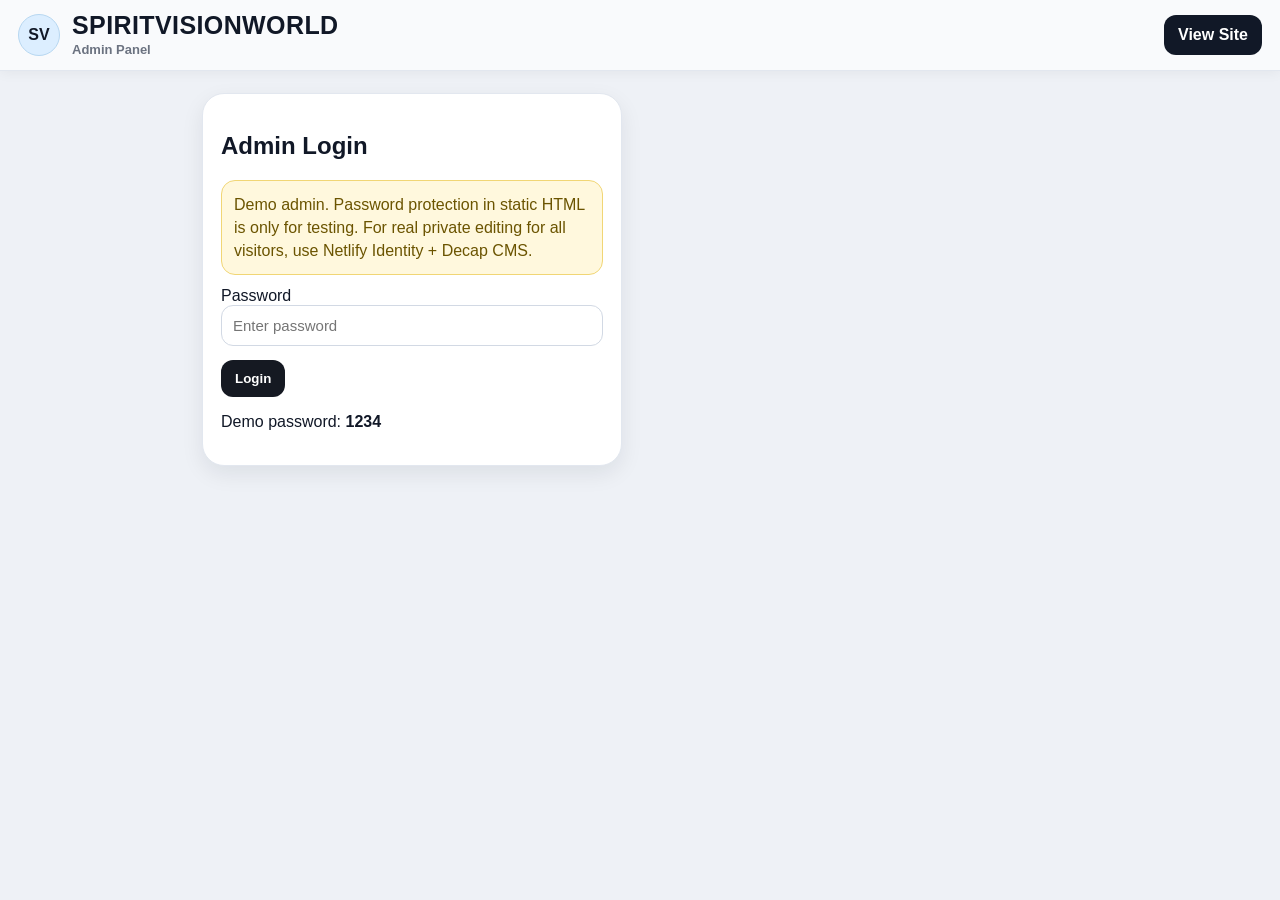
<file: admin/index.html>
<!DOCTYPE html><html lang="en"><head><meta charset="UTF-8"/><meta name="viewport" content="width=device-width, initial-scale=1.0"/><title>SPIRITVISIONWORLD Admin</title><link rel="stylesheet" href="../style.css"/></head><body><header class="site-header"><div class="brand"><div class="logo-dot">SV</div><div><h1>SPIRITVISIONWORLD</h1><p>Admin Panel</p></div></div><a class="admin-link" href="../">View Site</a></header><main class="admin-page"><section id="login" class="admin-card login-box"><h2>Admin Login</h2><p class="warning">Demo admin. Password protection in static HTML is only for testing. For real private editing for all visitors, use Netlify Identity + Decap CMS.</p><label>Password<input id="password" type="password" placeholder="Enter password"></label><div class="actions"><button class="btn" onclick="login()">Login</button></div><p>Demo password: <strong>1234</strong></p></section><section id="editor" class="admin-card hidden"><h2>Edit Country Data</h2><div class="warning">Save remembers the previous version, then the website shows green/red odds changes and rank arrows.</div><div class="form-grid"><label class="full">Select Country<select id="countrySelect"></select></label><label>Rank<input id="rank" type="number" min="1"></label><label>Country Name<input id="name"></label><label>Flag Country Code<input id="code" placeholder="e.g. si, fi, gb"></label><label>Released<select id="released"><option value="false">No</option><option value="true">Yes</option></select></label><label>Artist<input id="artist"></label><label>Song<input id="song"></label><label>Release Date<input id="releaseDate"></label><label>OFFICIAL Odds<input id="official" type="number" min="1" step="0.01"></label><label>WORLD Odds<input id="world" type="number" min="1" step="0.01"></label><label class="full">History<textarea id="history"></textarea></label></div><div class="actions"><button class="btn" onclick="saveCurrent()">Save Changes</button><button class="btn light" onclick="resetAll()">Reset Demo Data</button><button class="btn light" onclick="location.href='../'">View Site</button></div></section></main><script src="../data.js"></script><script>const ADMIN_PASSWORD='1234';const STORAGE_KEY='svw_countries_v2';const PREVIOUS_KEY='svw_previous_v2';let countries=JSON.parse(localStorage.getItem(STORAGE_KEY))||window.DEFAULT_COUNTRIES;function saveCountries(){localStorage.setItem(STORAGE_KEY,JSON.stringify(countries))}function login(){if(document.getElementById('password').value===ADMIN_PASSWORD){document.getElementById('login').classList.add('hidden');document.getElementById('editor').classList.remove('hidden');fillSelect();loadCurrent()}else alert('Wrong password.')}function fillSelect(){countries.sort((a,b)=>a.rank-b.rank);const select=document.getElementById('countrySelect');const old=select.value;select.innerHTML=countries.map(c=>`<option value="${c.name}">${c.rank}. ${c.name}</option>`).join('');if(old)select.value=old}document.getElementById('countrySelect').addEventListener('change',loadCurrent);function loadCurrent(){const selected=document.getElementById('countrySelect').value||countries[0].name;const c=countries.find(x=>x.name===selected);['rank','name','code','artist','song','releaseDate','official','world','history'].forEach(id=>document.getElementById(id).value=c[id]);document.getElementById('released').value=String(c.released)}function saveCurrent(){localStorage.setItem(PREVIOUS_KEY,JSON.stringify(countries));const oldName=document.getElementById('countrySelect').value;const i=countries.findIndex(c=>c.name===oldName);countries[i]={rank:Number(rank.value),name:name.value.trim(),code:code.value.trim().toLowerCase(),artist:artist.value.trim(),song:song.value.trim(),releaseDate:releaseDate.value.trim(),released:released.value==='true',official:Number(official.value),world:Number(world.value),history:history.value.trim()};saveCountries();fillSelect();document.getElementById('countrySelect').value=countries[i].name;alert('Saved! Open the website to see the updated odds.')}function resetAll(){if(!confirm('Reset all data?'))return;localStorage.removeItem(STORAGE_KEY);localStorage.removeItem(PREVIOUS_KEY);countries=window.DEFAULT_COUNTRIES;fillSelect();loadCurrent();alert('Demo data reset.')}</script></body></html>
</file>
<file: style.css>
:root{--bg:#eef1f6;--panel:#fff;--head:#d9dde5;--blue:#cfe9ff;--blue2:#dff0ff;--text:#111827;--muted:#6b7280;--line:#e2e7ef;--good:#dff6e8;--bad:#ffe3e3;--goodText:#138a42;--badText:#d22828;--shadow:0 8px 22px rgba(16,24,40,.08)}*{box-sizing:border-box}body{margin:0;background:var(--bg);font-family:Arial,Helvetica,sans-serif;color:var(--text)}.site-header{position:sticky;top:0;z-index:20;display:flex;justify-content:space-between;align-items:center;gap:12px;padding:13px 18px;background:#f9fafc;border-bottom:1px solid var(--line);box-shadow:0 2px 12px rgba(0,0,0,.05)}.brand{display:flex;align-items:center;gap:12px}.logo-dot{width:42px;height:42px;border-radius:50%;display:grid;place-items:center;background:#dceeff;border:1px solid #b7d7f1;font-weight:900}.brand h1{font-size:25px;line-height:1;margin:0;letter-spacing:.4px}.brand p{margin:4px 0 0;color:var(--muted);font-weight:700;font-size:13px}.admin-link{background:#111827;color:white;text-decoration:none;font-weight:900;border-radius:12px;padding:11px 14px}.page{max-width:1180px;margin:16px auto 45px;padding:0 10px}.hero-card{display:flex;justify-content:space-between;gap:12px;align-items:center;background:var(--panel);border:1px solid var(--line);border-radius:18px;padding:16px 18px;box-shadow:var(--shadow);margin-bottom:12px}.hero-card h2{margin:0 0 5px}.hero-card p{margin:0;color:var(--muted);font-weight:700}.legend{display:flex;gap:10px;flex-wrap:wrap;color:#465061;font-size:13px;font-weight:900}.legend span{display:flex;align-items:center;gap:5px}.mini{display:inline-block;width:20px;height:14px;border-radius:5px}.mini.good{background:var(--good)}.mini.bad{background:var(--bad)}.arrow-up{color:var(--goodText)}.arrow-down{color:var(--badText)}.odds-card{background:#e8ebf1;border:1px solid #d8dde6;border-radius:18px;padding:10px;box-shadow:var(--shadow)}.table-wrap{overflow-x:auto}.odds-table{width:100%;min-width:860px;border-collapse:separate;border-spacing:0 8px}.odds-table th{background:var(--head);font-size:14px;text-align:center;padding:11px 10px;border-radius:8px;color:#1f2937}.odds-table td{background:white;padding:9px 10px;text-align:center;font-size:18px}.odds-table tr td:first-child{border-radius:11px 0 0 11px}.odds-table tr td:last-child{border-radius:0 11px 11px 0}.rank-head{width:72px}.rank-cell{font-weight:900;color:#111827;white-space:nowrap}.move{display:inline-flex;width:22px;height:22px;align-items:center;justify-content:center;border-radius:50%;margin-left:5px;font-size:12px;font-weight:900}.move.up{background:var(--good);color:var(--goodText)}.move.down{background:var(--bad);color:var(--badText)}.move.same{background:#edf0f5;color:#7d8795}.country-button{width:100%;display:flex;align-items:center;gap:9px;border:0;background:transparent;font:inherit;font-weight:900;text-align:left;cursor:pointer;padding:0}.flag{width:34px;height:34px;border-radius:50%;object-fit:cover;border:1px solid #cbd5e1;background:#fff}.flag.large{width:52px;height:52px}.country-name{white-space:nowrap}.video{margin-left:auto;background:#7d8da0;color:#fff;border-radius:6px;min-width:26px;height:21px;display:inline-flex;align-items:center;justify-content:center;font-size:11px}.chance{font-weight:900}.bookmaker{display:inline-flex;min-width:96px;height:36px;align-items:center;justify-content:center;background:#cfe8ff;border-radius:10px;font-weight:900;letter-spacing:.3px}.bookmaker.world{background:#d9e9ff}.odds-box{display:inline-block;min-width:72px;border-radius:10px;background:#f8fafc;padding:8px 12px;font-weight:900;transition:.25s}.flash-good{background:var(--good)!important;color:#075f2a}.flash-bad{background:var(--bad)!important;color:#9f1212}.history-btn{border:0;background:transparent;font-size:21px;cursor:pointer}.updated{font-size:13px;color:var(--muted);font-weight:800;text-align:right;padding-right:8px}.modal{display:none;position:fixed;inset:0;z-index:50;align-items:center;justify-content:center;padding:18px}.modal.open{display:flex}.modal-backdrop{position:absolute;inset:0;background:rgba(15,23,42,.45)}.modal-box{position:relative;width:min(560px,100%);background:#fff;border-radius:22px;padding:20px;box-shadow:0 18px 60px rgba(0,0,0,.25)}.modal-close{position:absolute;right:14px;top:12px;width:34px;height:34px;border:0;border-radius:50%;background:#eef2f7;font-size:24px;cursor:pointer}.modal-title{display:flex;align-items:center;gap:12px;margin-bottom:15px}.modal-title h2{margin:0;font-size:28px}.modal-title p{margin:4px 0 0;color:var(--muted);font-weight:900}.details-grid{display:grid;grid-template-columns:1fr 1fr;gap:10px}.details-grid div,.history-box{background:#f5f7fa;border:1px solid var(--line);border-radius:14px;padding:12px}.details-grid span,.history-box span{display:block;color:var(--muted);font-size:12px;font-weight:900;text-transform:uppercase;margin-bottom:5px}.details-grid strong{font-size:17px}.history-box{margin-top:10px}.history-box p{margin:0;line-height:1.5}.admin-page{max-width:900px;margin:22px auto 60px;padding:0 12px}.admin-card{background:#fff;border:1px solid var(--line);border-radius:22px;box-shadow:var(--shadow);padding:18px}.login-box{max-width:420px}.form-grid{display:grid;grid-template-columns:1fr 1fr;gap:12px}.form-grid label{display:flex;flex-direction:column;gap:6px;font-size:13px;font-weight:900;color:#3a4351}.full{grid-column:1/-1}input,select,textarea{width:100%;border:1px solid #d2d9e4;border-radius:12px;padding:11px;font-size:15px}textarea{min-height:100px;resize:vertical}.actions{display:flex;gap:10px;flex-wrap:wrap;margin-top:14px}.btn{border:0;border-radius:12px;padding:11px 14px;background:#151922;color:#fff;font-weight:900;cursor:pointer}.btn.light{background:#eef1f6;color:#151922}.warning{background:#fff8dd;border:1px solid #f1d675;border-radius:14px;padding:12px;color:#6b5400;margin:12px 0;line-height:1.45}.hidden{display:none}@media(max-width:700px){.site-header{align-items:flex-start;flex-direction:column}.brand h1{font-size:21px}.hero-card{align-items:flex-start;flex-direction:column}.form-grid{grid-template-columns:1fr}.odds-table{min-width:760px}.odds-table td{font-size:16px}.bookmaker{min-width:84px}.details-grid{grid-template-columns:1fr}}
</file>
